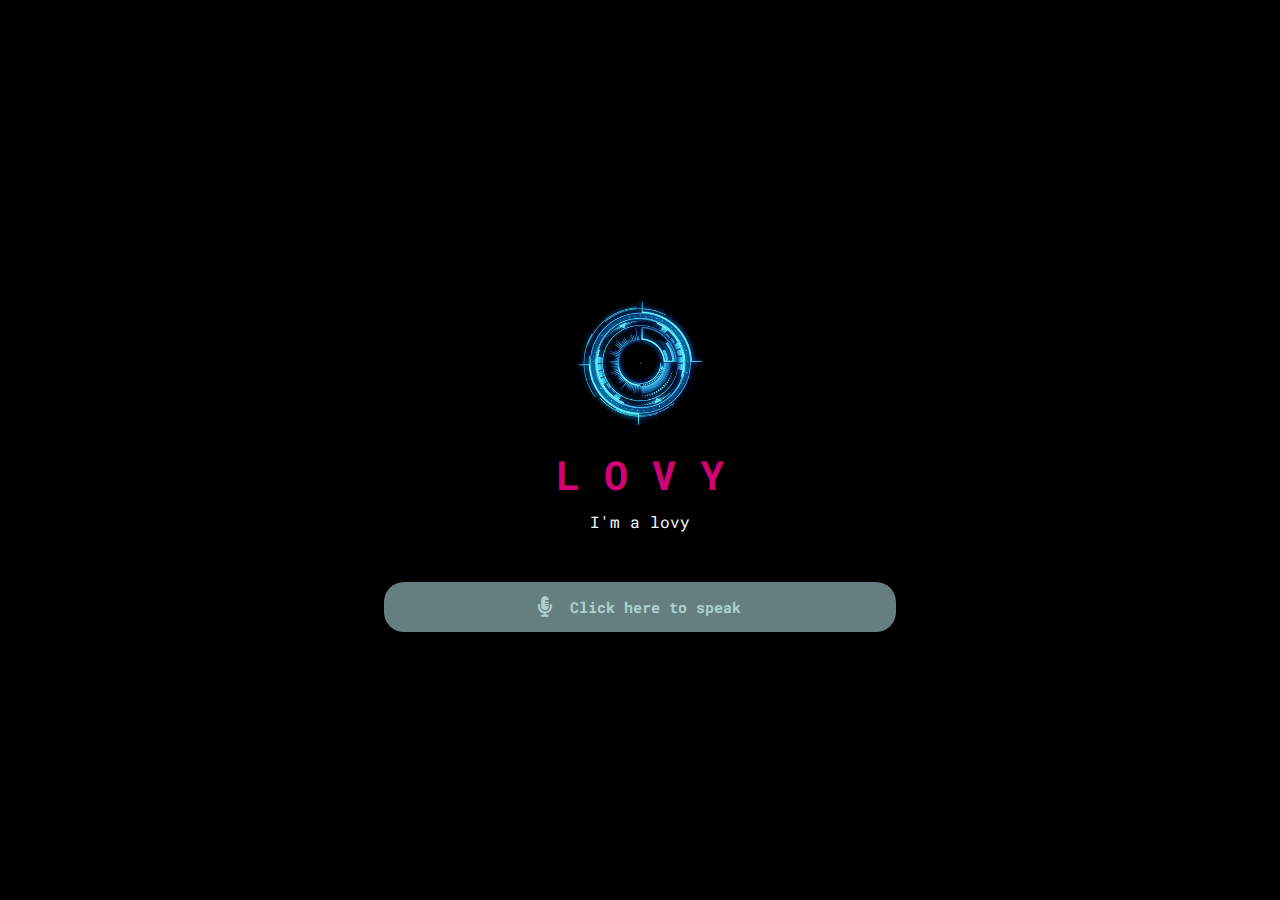
<file: LOVY VOICE ASSIS/index.html>
<!DOCTYPE html>
<html lang="en">

<head>
    <meta charset="UTF-8">
    <meta http-equiv="X-UA-Compatible" content="IE=edge">
    <meta name="viewport" content="width=device-width, initial-scale=1.0">
    <title>lovy - Virtual Assistant</title>

    <!---- CSS Linkage ------>
    <link rel="stylesheet" href="style.css">

    <!---- Font Awesome Cdn Linkage ------>
    <link rel="stylesheet" href="https://cdnjs.cloudflare.com/ajax/libs/font-awesome/5.15.3/css/all.min.css">

</head>

<body>
    <section class="main">
        <div class="image-container">
            <div class="image">
                <img src="gif.gif" alt="image">
            </div>
            <h1>L O V Y</h1>
            <p>I'm a lovy</p>
        </div>
        <div class="input">
            <button class="talk"><i class="fas fa-microphone-alt"></i></button>
            <h1 class="content"> Click here to speak</h1>
        </div>
    </section>

    <!------- Js Linkage --------->
    <script src="app.js"></script>
</body>

</html>
</file>
<file: LOVY VOICE ASSIS/style.css>
@import url("https://fonts.googleapis.com/css2?family=Roboto+Mono:wght@100;200;300;400;500;600;700&display=swap");

* {
  margin: 0;
  padding: 0;
  box-sizing: border-box;
  font-family: "Roboto Mono", monospace;
}

.main {
  min-height: 100vh;
  position: relative;
  width: 100%;
  background: #000;
  display: flex;
  flex-direction: column;
  align-items: center;
  justify-content: center;
}

.main .image-container {
  padding: 10px;
}

.main .image-container .image {
  width: 100%;
  display: flex;
  align-items: center;
  justify-content: center;
}

.main .image-container .image img {
  width: 170px;
  align-items: center;
}

.main .image-container h1 {
  color: #d40075;
  text-align: center;
  margin-bottom: 10px;
  font-size: 40px;
}

.main .image-container p {
  color: #f6fcfd;
  text-align: center;
  margin-bottom: 40px;
}

.main .input {
  display: flex;
  justify-content: center;
  align-items: center;
  width: 40vw;
  height: 50px;
  border-radius: 20px;
  background: rgb(202 253 255 / 50%);
}

.main .input .talk {
  background: transparent;
  outline: none;
  border: none;
  width: 50px;
  height: 50px;
  display: flex;
  justify-content: center;
  align-items: center;
  font-size: 15px;
  cursor: pointer;
}

.main .input .talk i {
  font-size: 20px;
  color: #aed0d0;
}

.main .input .content {
  color: #aed0d0;
  font-size: 15px;
  margin-right: 20px;
}
</file>
